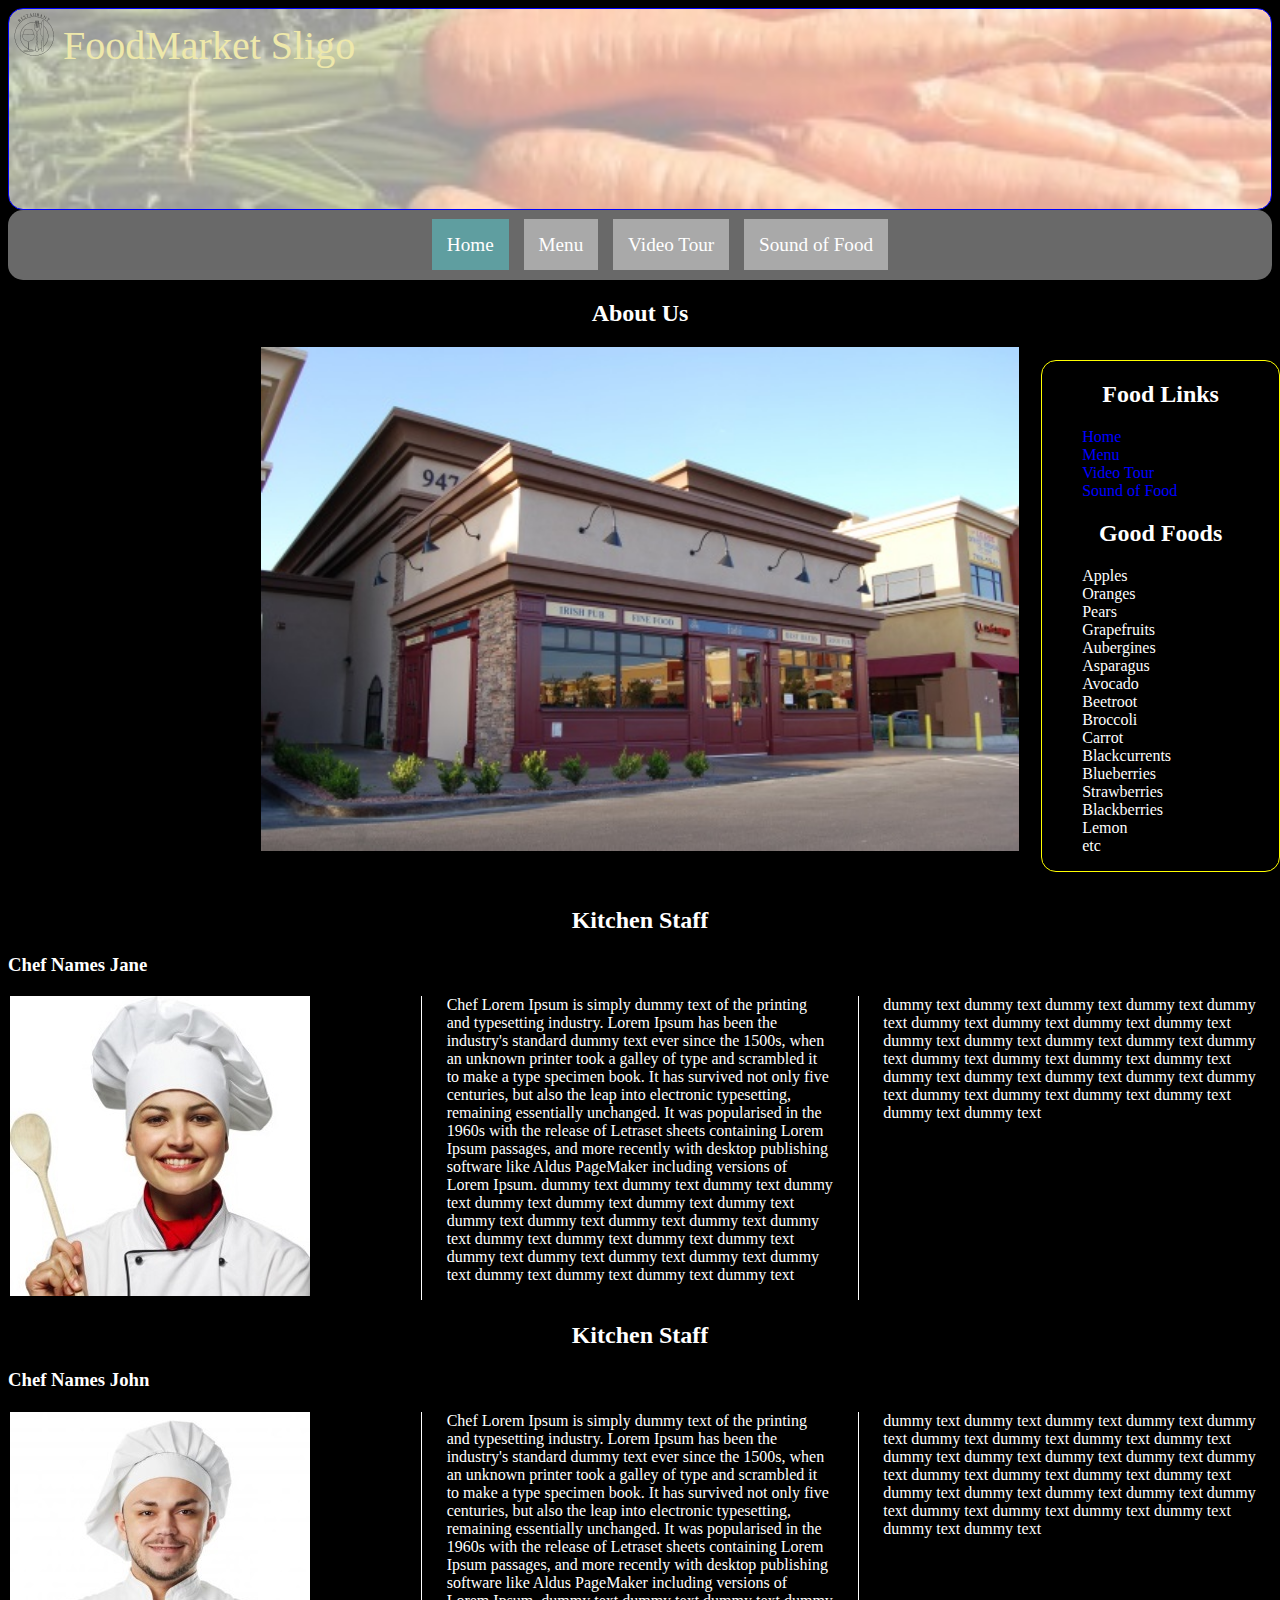
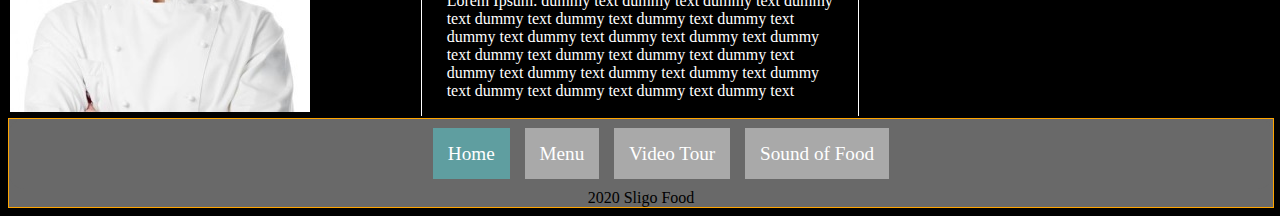
<file: index.html>
<!DOCTYPE html>
<html lang="en">
    <head>
        <link rel="icon" type="image/png" href="images/favicon-32x32.png" sizes="32X32" />
    <header>
	<meta charset="utf-8" />
	<meta name="description" content="FoodMarket">
	<meta name="keywords" content="FoodMarket Website, Webpage">
	<meta name="author" content="Oisin Vincent">
	<title>Food Market</title>
	<link rel="stylesheet" type="text/css" href="Styles/mainStyles.css"/>
    <img style="float:laft:hieght:50px; width:50px;" src="Images/logo.png" alt="logo">
    <a>FoodMarket Sligo</a>
    
    </header>
        <a name="pagetop"></a>
    </head>
    <nav>
        <ul>
            
            <li id="active"><a href="index.html">Home</a></li>
            <li><a href="menu.html">Menu</a></li>
            <li><a href="videotour.html">Video Tour</a></li>
            <li><a href="soundoffood.html">Sound of Food</a></li>
        </ul>
    </nav>
    
    
    <body>
        <section3>
            
    <h2>About Us</h2>
        <img src="Images/front.JPG" id="BigPic" alt="front" width = 60% right = 20%/>
        <a>lLorem Ipsum is simply dummy text of the printing and typesetting industry. Lorem Ipsum has been the industry's standard dummy text ever since the 1500s, when an unknown printer took a galley of type and scrambled it to make a type specimen book. It has survived not only five centuries, but also the leap into electronic typesetting, remaining essentially unchanged.</a>
    </section3>
        </body>
    <aside>
                
    <h2>Food Links</h2>
    <ul>
            <li><a href="#Staff"></a></li>
            <li><a href="home.html">Home</a></li>
            <li><a href="menu.html">Menu</a></li>
            <li><a href="videotour.html">Video Tour</a></li>
            <li><a href="soundoffood.html">Sound of Food</a></li>
    </ul>
        
    <h2>Good Foods</h2>
    <ul>
        <li>Apples</li>
        <li>Oranges</li>
        <li>Pears</li>
        <li>Grapefruits</li>
        <li>Aubergines</li>
        <li>Asparagus</li>
        <li>Avocado</li>
        <li>Beetroot</li>
        <li>Broccoli</li>
        <li>Carrot</li>
        <li>Blackcurrents</li>
        <li>Blueberries</li>
        <li>Strawberries</li>
        <li>Blackberries</li>
        <li>Lemon</li>
        <li>etc</li>
    </ul>
    </aside>
    <a name="staff"></a>
    <setion2>
        
    <h2>Kitchen Staff</h2>
    <h3>Chef Names Jane</h3>
    <section class="col_detail">
        <img src="Images/chef_female.jpg" alt="Chef"/>
        <p>Chef Lorem Ipsum is simply dummy text of the printing and typesetting industry. Lorem Ipsum has been the industry's standard dummy text ever since the 1500s, when an unknown printer took a galley of type and scrambled it to make a type specimen book. It has survived not only five centuries, but also the leap into electronic typesetting, remaining essentially unchanged. It was popularised in the 1960s with the release of Letraset sheets containing Lorem Ipsum passages, and more recently with desktop publishing software like Aldus PageMaker including versions of Lorem Ipsum. dummy text dummy text dummy text dummy text dummy text dummy text dummy text dummy text dummy text dummy text dummy text dummy text dummy text dummy text dummy text dummy text dummy text dummy text dummy text dummy text dummy text dummy text dummy text dummy text dummy text dummy text dummy text dummy text dummy text dummy text dummy text dummy text dummy text dummy text dummy text dummy text dummy text dummy text dummy text dummy text dummy text
         dummy text dummy text dummy text dummy text dummy text dummy text dummy text dummy text dummy text dummy text dummy text dummy text dummy text dummy text</p>
    </section>
        <h2>Kitchen Staff</h2>
    <h3>Chef Names John</h3>
    <section class="col_detail">
        <img src="Images/chef_male.jpg" alt="Chef"/>
        <p>Chef Lorem Ipsum is simply dummy text of the printing and typesetting industry. Lorem Ipsum has been the industry's standard dummy text ever since the 1500s, when an unknown printer took a galley of type and scrambled it to make a type specimen book. It has survived not only five centuries, but also the leap into electronic typesetting, remaining essentially unchanged. It was popularised in the 1960s with the release of Letraset sheets containing Lorem Ipsum passages, and more recently with desktop publishing software like Aldus PageMaker including versions of Lorem Ipsum. dummy text dummy text dummy text dummy text dummy text dummy text dummy text dummy text dummy text dummy text dummy text dummy text dummy text dummy text dummy text dummy text dummy text dummy text dummy text dummy text dummy text dummy text dummy text dummy text dummy text dummy text dummy text dummy text dummy text dummy text dummy text dummy text dummy text dummy text dummy text dummy text dummy text dummy text dummy text dummy text dummy text
         dummy text dummy text dummy text dummy text dummy text dummy text dummy text dummy text dummy text dummy text dummy text dummy text dummy text dummy text</p>
    </section>
        </setion2>
    
    <footer>
        
        <nav>
        <ul>
            <a href="#top"></a>
            <li id="active"><a href="home.html">Home</a></li>
            <li><a href="menu.html">Menu</a></li>
            <li><a href="videotour.html">Video Tour</a></li>
            <li><a href="soundoffood.html">Sound of Food</a></li>
            
        </ul>
    </nav>
    
        <a>2020 Sligo Food</a>
        <a href="#top"></a>
    
    </footer>
</file>
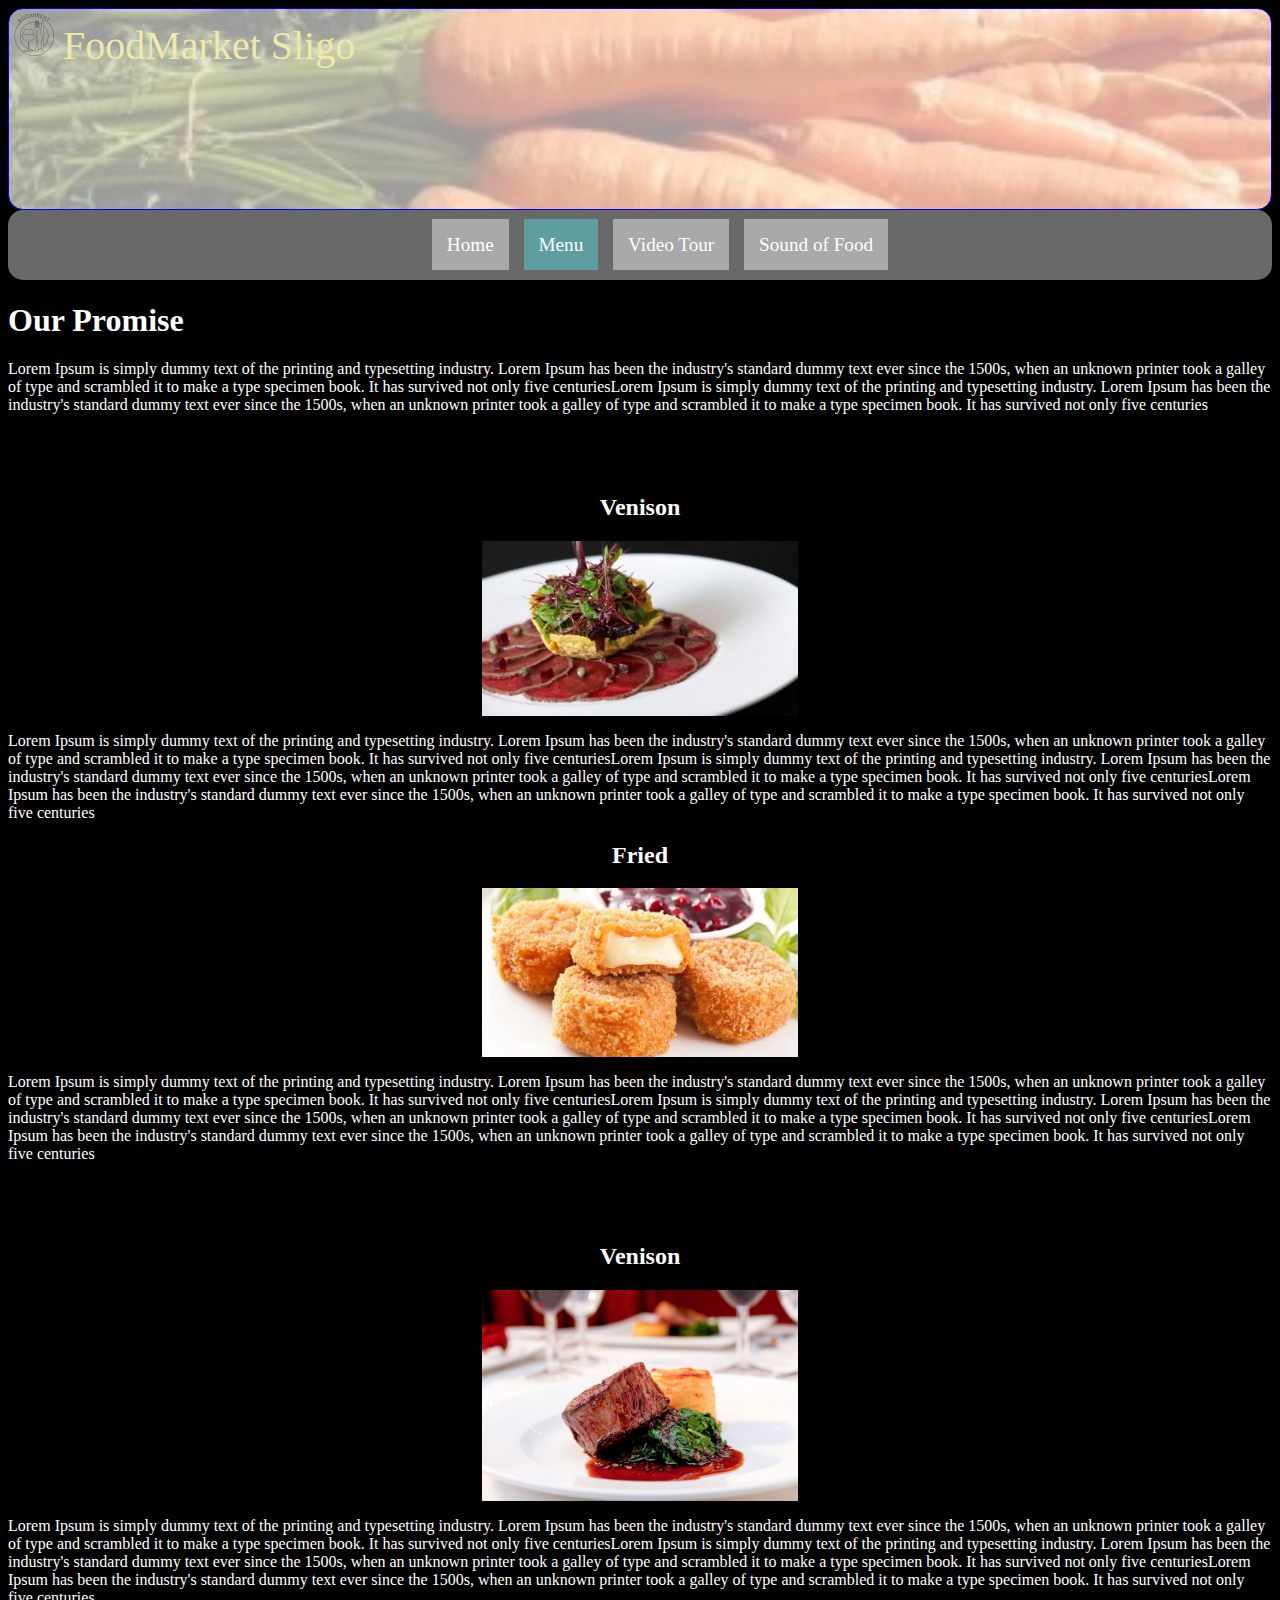
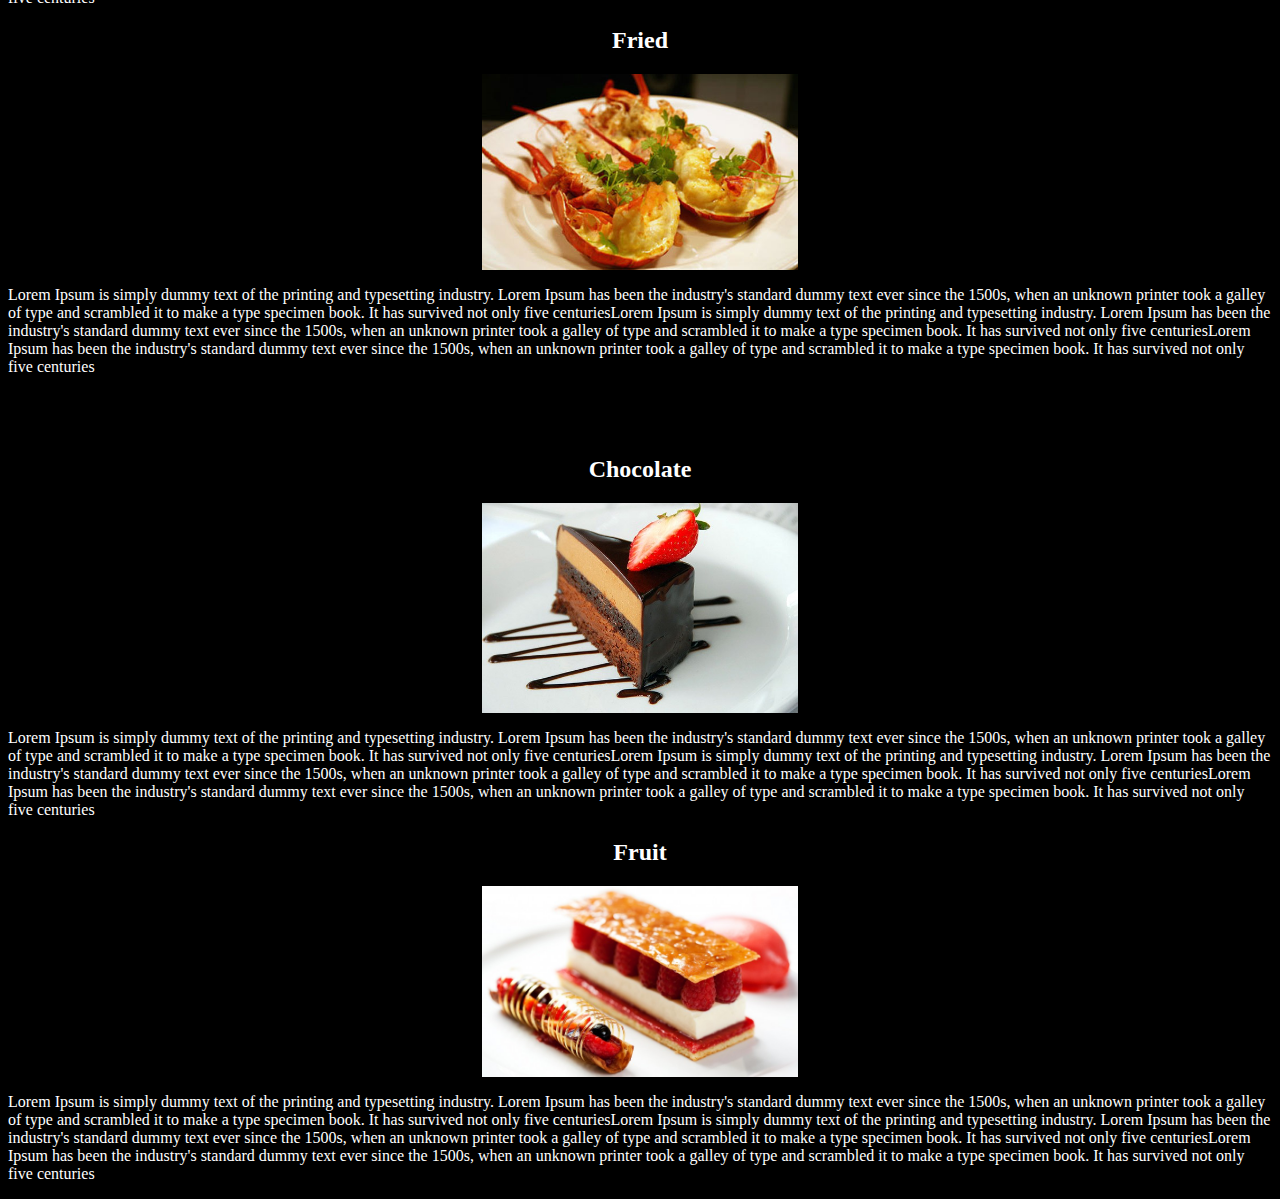
<file: menu.html>
<html lang="en">
    <head>
        <link rel="icon" type="image/png" href="images/favicon-32x32.png" sizes="32X32" />
    <header>
	<meta charset="utf-8" />
	<meta name="description" content="FoodMarket">
	<meta name="keywords" content="FoodMarket Website, Webpage">
	<meta name="author" content="Oisin Vincent">
	<title>Food Market</title>
	<link rel="stylesheet" type="text/css" href="Styles/mainStyles.css"/>
    <img style="float:laft:hieght:50px; width:50px;" src="Images/logo.png" alt="logo">
    <a>FoodMarket Sligo</a>
    
    </header>
        <a name="pagetop"></a>
    </head>
  <nav>
        <ul>
            <li><a href="index.html">Home</a></li>
            <li id="active"><a href="menu.html">Menu</a></li>
            <li><a href="videotour.html">Video Tour</a></li>
            <li><a href="soundoffood.html">Sound of Food</a></li>
        </ul>
    </nav>
    <section>
    <h1>Our Promise</h1>
    <p>Lorem Ipsum is simply dummy text of the printing and typesetting industry. Lorem Ipsum has been the industry's standard dummy text ever since the 1500s, when an unknown printer took a galley of type and scrambled it to make a type specimen book. It has survived not only five centuriesLorem Ipsum is simply dummy text of the printing and typesetting industry. Lorem Ipsum has been the industry's standard dummy text ever since the 1500s, when an unknown printer took a galley of type and scrambled it to make a type specimen book. It has survived not only five centuries</p>
        </section>
    <section3>
        <h1>Starters</h1>
        <h2>Venison</h2>
        <img src="Images/starter.jpg" width=25%/>
        <p>Lorem Ipsum is simply dummy text of the printing and typesetting industry. Lorem Ipsum has been the industry's standard dummy text ever since the 1500s, when an unknown printer took a galley of type and scrambled it to make a type specimen book. It has survived not only five centuriesLorem Ipsum is simply dummy text of the printing and typesetting industry. Lorem Ipsum has been the industry's standard dummy text ever since the 1500s, when an unknown printer took a galley of type and scrambled it to make a type specimen book. It has survived not only five centuriesLorem Ipsum has been the industry's standard dummy text ever since the 1500s, when an unknown printer took a galley of type and scrambled it to make a type specimen book. It has survived not only five centuries</p>
    <h2>Fried</h2>
        <img src="Images/starter2.jpg" width=25%/>
     <p>Lorem Ipsum is simply dummy text of the printing and typesetting industry. Lorem Ipsum has been the industry's standard dummy text ever since the 1500s, when an unknown printer took a galley of type and scrambled it to make a type specimen book. It has survived not only five centuriesLorem Ipsum is simply dummy text of the printing and typesetting industry. Lorem Ipsum has been the industry's standard dummy text ever since the 1500s, when an unknown printer took a galley of type and scrambled it to make a type specimen book. It has survived not only five centuriesLorem Ipsum has been the industry's standard dummy text ever since the 1500s, when an unknown printer took a galley of type and scrambled it to make a type specimen book. It has survived not only five centuries</p>
    
    
    </section3>
    <section3>
    
    <h1>Main Coarse</h1>
        <h2>Venison</h2>
        <img src="Images/main1.jpg" width=25%/>
        <p>Lorem Ipsum is simply dummy text of the printing and typesetting industry. Lorem Ipsum has been the industry's standard dummy text ever since the 1500s, when an unknown printer took a galley of type and scrambled it to make a type specimen book. It has survived not only five centuriesLorem Ipsum is simply dummy text of the printing and typesetting industry. Lorem Ipsum has been the industry's standard dummy text ever since the 1500s, when an unknown printer took a galley of type and scrambled it to make a type specimen book. It has survived not only five centuriesLorem Ipsum has been the industry's standard dummy text ever since the 1500s, when an unknown printer took a galley of type and scrambled it to make a type specimen book. It has survived not only five centuries</p>
    <h2>Fried</h2>
        <img src="Images/main2.jpg" width=25%/>
     <p>Lorem Ipsum is simply dummy text of the printing and typesetting industry. Lorem Ipsum has been the industry's standard dummy text ever since the 1500s, when an unknown printer took a galley of type and scrambled it to make a type specimen book. It has survived not only five centuriesLorem Ipsum is simply dummy text of the printing and typesetting industry. Lorem Ipsum has been the industry's standard dummy text ever since the 1500s, when an unknown printer took a galley of type and scrambled it to make a type specimen book. It has survived not only five centuriesLorem Ipsum has been the industry's standard dummy text ever since the 1500s, when an unknown printer took a galley of type and scrambled it to make a type specimen book. It has survived not only five centuries</p>
    
    
    
    </section3>
    
    <section3>
        <h1>Deserts</h1>
    <h2>Chocolate</h2>
        <img src="Images/dessert1.jpg" width=25%/>
     <p>Lorem Ipsum is simply dummy text of the printing and typesetting industry. Lorem Ipsum has been the industry's standard dummy text ever since the 1500s, when an unknown printer took a galley of type and scrambled it to make a type specimen book. It has survived not only five centuriesLorem Ipsum is simply dummy text of the printing and typesetting industry. Lorem Ipsum has been the industry's standard dummy text ever since the 1500s, when an unknown printer took a galley of type and scrambled it to make a type specimen book. It has survived not only five centuriesLorem Ipsum has been the industry's standard dummy text ever since the 1500s, when an unknown printer took a galley of type and scrambled it to make a type specimen book. It has survived not only five centuries</p>
        <h2>Fruit</h2>
        <img src="Images/dessert2.jpg" width=25%/>
     <p>Lorem Ipsum is simply dummy text of the printing and typesetting industry. Lorem Ipsum has been the industry's standard dummy text ever since the 1500s, when an unknown printer took a galley of type and scrambled it to make a type specimen book. It has survived not only five centuriesLorem Ipsum is simply dummy text of the printing and typesetting industry. Lorem Ipsum has been the industry's standard dummy text ever since the 1500s, when an unknown printer took a galley of type and scrambled it to make a type specimen book. It has survived not only five centuriesLorem Ipsum has been the industry's standard dummy text ever since the 1500s, when an unknown printer took a galley of type and scrambled it to make a type specimen book. It has survived not only five centuries</p>
    
    
    
    
    </section3>
</file>
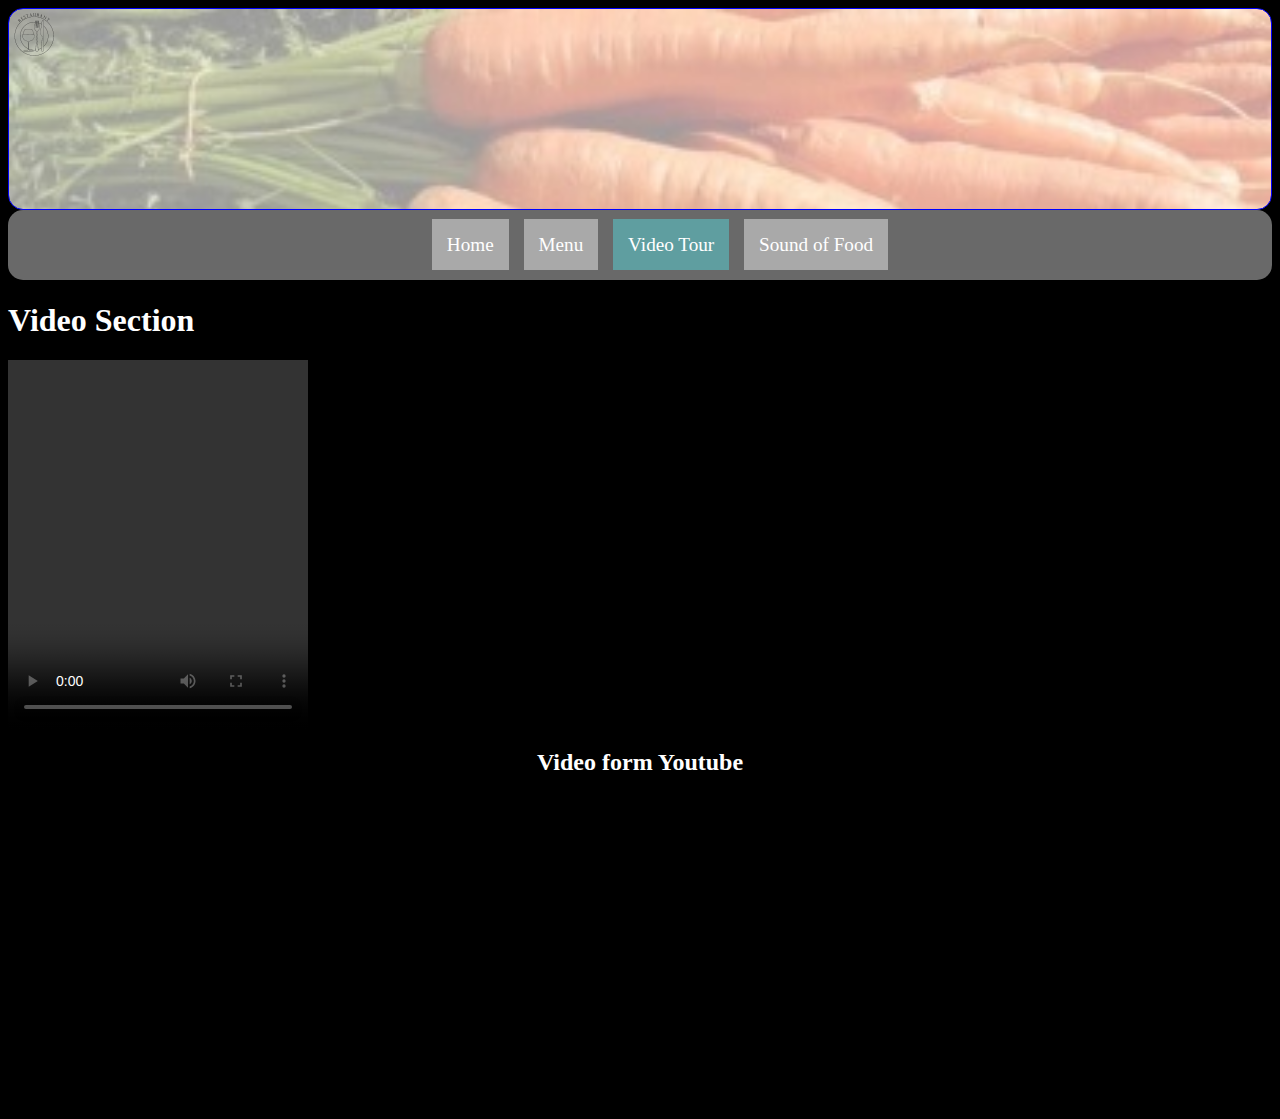
<file: videotour.html>
<html lang="en">
<header>
	<meta charset="utf-8" />
	<meta name="description" content="FoodMarket">
	<meta name="keywords" content="FoodMarket Website, Webpage">
	<meta name="author" content="Oisin Vincent">
	<title>The Company</title>
	<link rel="stylesheet" type="text/css" href="Styles/mainStyles.css"/>
    <img style="float:laft:hieght:50px; width:50px;" src="Images/logo.png" alt="logo">
    </header>
  <nav>
        <ul>
            <li><a href="index.html">Home</a></li>
            <li><a href="menu.html">Menu</a></li>
            <li id="active"><a href="videotour.html">Video Tour</a></li>
            <li><a href="soundoffood.html">Sound of Food</a></li>
        </ul>
    </nav>
    <section class="video">
    <h1> Video Section</h1>
        <video controls loop width="300" height="369">
        <sourse src="videos/food.mp4" type="video/mp4"/>
        <source src="videos/food.ogg" type="video/ogg"/>
        </video>
    </section>
    <section>
    <h2> Video form Youtube</h2>
   
    <iframe width= "560" height="315" src="https://www.youtube.com/embed/AKZnowibf3y" frameborder="0" allow="accelerometer; autoplay; encrypted-media; gyroscope; picture-in-picture" allowfullscreen></iframe>
         </section>
</html>
</file>
<file: Styles/mainStyles.css>
html
{
    background-color: black;
}
header{
    background-image: url(../Images/carrots.jpg);
    background-repeat: no-repeat;
    background-size: cover;
    height: 200px;
    border:1px solid blue;
    border-radius: 15px;
}
header a{
   
        
    color: palegoldenrod;
    font-size: 40px;
}
nav{
    background-color: dimgrey;
    padding: 5px;
    border-radius: 15px;
}
nav ul{
    text-align: center;
    font-size: 1.2em
}
nav ul li{
    margin: 5px;
    border: 2px;
    list-style-type: none;
    background-color: darkgrey;
    display: inline;
    padding: 15px;
   
    
}
nav ul li:hover{
    background-color: cadetblue;
}
nav ul li a{
    color:white;
    text-decoration: none;
}
#active{
    background-color: cadetblue;
}
#active:hover{
    background-color: darkgray;
}
/*#aboutUs{
    float: left;
    margin-right: 15px;
    border: 1px solid grey;
    */
    
}
body{
    /*float: left;*/
    border-style: dashed;
    border-width: 3px;
    border-left-width: 10px;
    border-right-width: 10px;
    border-color: red;
  
      
  
}
section3 p{
    text-align: left;
    color: white;
}

aside{
    width: 18.5%;
    position: absolute;
    right: 0%;
    top:40%;
    border: .5px solid yellow;
    float: right;
    border-radius: 15px;
  
    
    
}
aside ul li a{
    color:blue;
    text-decoration: none;
    
}
aside ul li{
    list-style-type: none;
    color: white;
}
h2{
    text-align: center;
    color: white;
}
h3{
    color: white;
}
.col_detail{
    column-count: 3;
    column-rule: 1px solid white;
    column-gap: 50px;
    padding: 2px;
  
    
}
.col_detail img{
    
}
.col_detail p {
    color: white;
}
footer{
    clear: both;
    border: 1px solid orange;
    padding: 0;
    margin: 0;
    position: relative;
    bottom: 0;
    width: 100%;
    background-color: dimgrey;
    text-align: center;
}
.backgroundImageB{
    background-image: url(../Images/bacon.jpg);
    background-repeat: no-repeat;
    background-size: cover;
    border: 3px solid black;
    margin: 2px;
}

.backgroundImageC{
    background-image: url(../Images/carrots.jpg);
    background-repeat: no-repeat;   
    background-size: cover;   
    border: 3px solid black;
    margin: 2px;
}
.backgroundImageD{
    background-image: url(../Images/eggs.jpg);
    background-repeat: no-repeat;
    background-size: cover;
    border: 3px solid black;
    margin: 2px;
}
.col_article{
    column-count: 3;
    column-rule: 1px solid white;
    column-gap: 20px;
    padding: 2px;
}
section h1{
    color: white;
}
section p{
    color: white;
}
section3 img{
    display: block;
    margin-left: auto;
    margin-right: auto;
    
    
}
</file>
